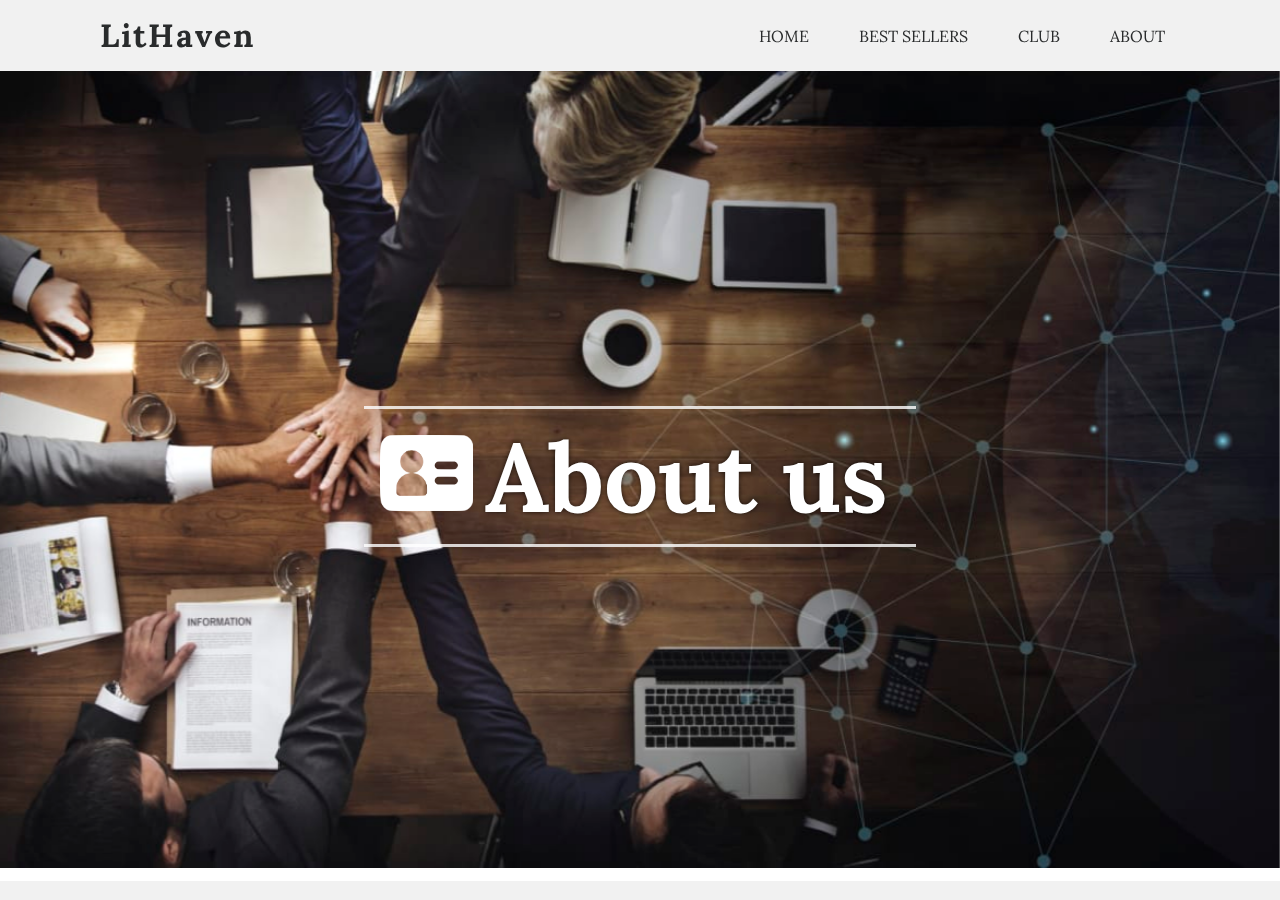
<file: pages/about.html>
<!DOCTYPE html>
<html lang="en">
  <head>
    <meta charset="UTF-8" />
    <meta name="viewport" content="width=device-width, initial-scale=1.0" />
    <title>Document</title>
    <link rel="stylesheet" href="../css/style.css" />
  </head>
  <body>
    <div id="scroll-wrapper">
      <nav>
        <a class="nav-logo" href="../index.html">LitHaven</a>
        <ul>
          <li><a href="../index.html">Home</a></li>
          <li><a href="../pages/best_seller.html">Best sellers</a></li>
          <li><a href="../pages/club.html">Club</a></li>
          <li><a href="../pages/about.html">About</a></li>
        </ul>
      </nav>
      <header>
        <!-- <img
          src="images/books-foreground.png"
          alt="parallax-foreground"
          class="foreground"
        /> -->
        <!-- attribution -->
        <!-- https://www.freepik.com/free-photo/aerial-view-business-team_17117573.htm#query=about&position=21&from_view=search&track=sph -->
        <img
          class="background"
          sizes="(max-width: 1400px) 100vw, 1400px"
          srcset="
            ../images/about-bg/aerial-view-business-team_jvbdwp_c_scale,w_200.jpg   200w,
            ../images/about-bg/aerial-view-business-team_jvbdwp_c_scale,w_595.jpg   595w,
            ../images/about-bg/aerial-view-business-team_jvbdwp_c_scale,w_849.jpg   849w,
            ../images/about-bg/aerial-view-business-team_jvbdwp_c_scale,w_1101.jpg 1101w,
            ../images/about-bg/aerial-view-business-team_jvbdwp_c_scale,w_1319.jpg 1319w,
            ../images/about-bg/aerial-view-business-team_jvbdwp_c_scale,w_1400.jpg 1400w
          "
          src="./images/about-bg/aerial-view-business-team_jvbdwp_c_scale,w_1400.jpg"
          alt=""
        />
        <div class="header-title">
          <!-- attribution -->
          <!-- <a href="https://www.freepik.com/icon/night-club_8413879#fromView=search&term=club&page=1&position=0">Icon by ppangman</a> -->
          <img
            class="logo-img"
            src="../images/id-card.png"
            alt="LOGO"
            srcset=""
          />
          <h1>About us</h1>
        </div>
      </header>
      <section class="introduction">
        <h2>About Us</h2>
        <p class="intro-text">
          Welcome to the world of LitHaven, where imagination knows no bounds.
          We are dedicated to creating a space where literature thrives and
          where book lovers and authors unite. Whether you're a seasoned
          bibliophile or a casual reader, LitHaven is your sanctuary for all
          things literary.
        </p>
        <p class="intro-text">
          Our carefully curated selection features bestsellers that have left an
          indelible mark, hidden literary gems waiting to be uncovered in our
          book club, and the opportunity to connect with the brilliant minds
          behind the stories through our author spotlight. At LitHaven, we hold
          a deep appreciation for the magic of storytelling and the profound
          impact of books that transport us, evoke emotions, and ignite
          conversations.
        </p>
      </section>
      <section class="contact-cards">
        <div class="card">
          <img src="../images/3551739.jpg" alt="" class="card-avatar" />
          <h4 class="card-title">title</h4>
          <p class="card-body">
            Lorem ipsum dolor sit amet consectetur, adipisicing elit. Cumque
            earum, sunt blanditiis eveniet necessitatibus quia! Sapiente,
            aperiam adipisci rerum aspernatur harum ducimus unde? Non alias
            magnam.
          </p>
        </div>
        <div class="card">
          <img src="../images/3551739.jpg" alt="" class="card-avatar" />
          <h4 class="card-title">title</h4>
          <p class="card-body">
            Lorem ipsum dolor sit amet consectetur, adipisicing elit. Cumque
            earum, sunt blanditiis eveniet necessitatibus quia! Sapiente,
            aperiam adipisci rerum aspernatur harum ducimus unde? Non alias
            magnam.
          </p>
        </div>
        <div class="card">
          <img src="../images/3551739.jpg" alt="" class="card-avatar" />
          <h4 class="card-title">title</h4>
          <p class="card-body">
            Lorem ipsum dolor sit amet consectetur, adipisicing elit. Cumque
            earum, sunt blanditiis eveniet necessitatibus quia! Sapiente,
            aperiam adipisci rerum aspernatur harum ducimus unde? Non alias
            magnam.
          </p>
        </div>
        <div class="card">
          <img src="../images/3551739.jpg" alt="" class="card-avatar" />
          <h4 class="card-title">title</h4>
          <p class="card-body">
            Lorem ipsum dolor sit amet consectetur, adipisicing elit. Cumque
            earum, sunt blanditiis eveniet necessitatibus quia! Sapiente,
            aperiam adipisci rerum aspernatur harum ducimus unde? Non alias
            magnam.
          </p>
        </div>
        <!-- <div class="card">
          <img src="./images/3551739.jpg" alt="" class="card-avatar" />
          <h4 class="card-title">title</h4>
          <p class="card-body">
            Lorem ipsum dolor sit amet consectetur, adipisicing elit. Cumque
            earum, sunt blanditiis eveniet necessitatibus quia! Sapiente,
            aperiam adipisci rerum aspernatur harum ducimus unde? Non alias
            magnam.
          </p>
        </div> -->
      </section>
      <section class="contact-form spotlight">
        <h2>Register Now</h2>
        <p class="register-why">
          Stay in the loop with the latest literary wonders, exclusive book
          releases, and author insights. Register now to never miss a chapter of
          our literary journey!
        </p>
        <form class="register-form">
          <div class="form-group">
            <input
              type="email"
              id="email"
              name="email"
              placeholder="Enter email"
              required
            />
          </div>
          <button type="submit">Submit</button>
        </form>
      </section>
      <footer>
        <hr class="footer-top-line" />
        <div class="main-footer">
          <div class="left-column">
            <h4>Navigation</h4>
            <ul class="footer-links">
              <li><a href="./index.html">Home</a></li>
              <li><a href="../pages/best_seller.html">Bestsellers</a></li>
              <li><a href="../pages/club.html">Club</a></li>
              <li><a href="../pages/about.html">About</a></li>
            </ul>
          </div>
          <div class="middle-column">
            <img
              class="logo-img invert"
              src="../images/logo.png"
              alt="LOGO"
              srcset=""
            />
            <a class="nav-logo" href="../index.html">LitHaven</a>
          </div>
          <div class="right-column">
            <h4>Contact Us</h4>
            <div>
              <p>Email: info@lithaven.com</p>
              <p>Phone: (123) 456-7890</p>
            </div>
          </div>
        </div>
        <hr class="footer-top-line" />
        <p class="copyrights">
          &copy; 2023 Group 2 | LitHaven | All rights reserved.
        </p>
      </footer>
    </div>
  </body>
</html>
</file>
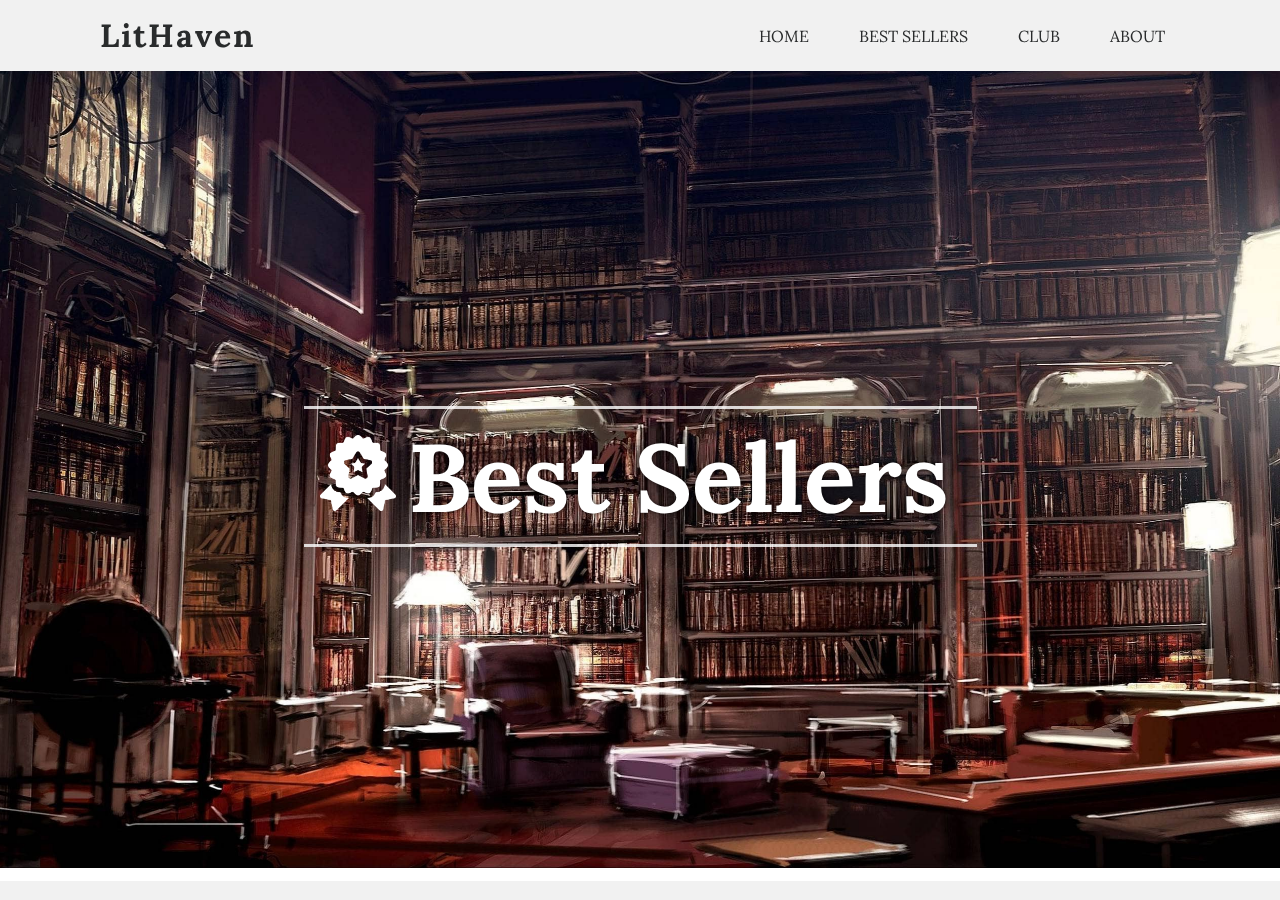
<file: pages/best_seller.html>
<!DOCTYPE html>
<html lang="en">
  <head>
    <meta charset="UTF-8" />
    <meta name="viewport" content="width=device-width, initial-scale=1.0" />
    <title>Document</title>
    <link rel="stylesheet" href="../css/style.css" />
  </head>
  <body>
    <div id="scroll-wrapper">
      <nav>
        <a class="nav-logo" href="../index.html">LitHaven</a>
        <ul>
          <li><a href="../index.html">Home</a></li>
          <li><a href="../pages/best_seller.html">Best sellers</a></li>
          <li><a href="../pages/club.html">Club</a></li>
          <li><a href="../pages/about.html">About</a></li>
        </ul>
      </nav>
      <header>
        <!-- <img
          src="images/books-foreground.png"
          alt="parallax-foreground"
          class="foreground"
        /> -->
        <img
          class="background"
          sizes="(max-width: 1400px) 100vw, 1400px"
          srcset="
            ../images/books-background/pachadno4.jpg  200w,
            ../images/books-background/pachadno4.jpg  656w,
            ../images/books-background/pachadno4.jpg  926w,
            ../images/books-background/pachadno4.jpg 1183w,
            ../images/books-background/pachadno4.jpg 1292w,
            ../images/books-background/pachadno4.jpg 1400w
          "
          src="../images/books-background/pachadno4.jpg"
          alt="background Librabry image"
        />
        <div class="header-title">
          <!-- attribution -->
          <!-- <a href="https://www.freepik.com/icon/night-club_8413879#fromView=search&term=club&page=1&position=0">Icon by ppangman</a> -->
          <img
            class="logo-img"
            src="../images/medal.png"
            alt="LOGO"
            srcset=""
          />
          <h1>Best Sellers</h1>
        </div>
      </header>
      <section>
        <div class="image-grid">
          <div class="image-set">
            <img src="../images/bestseller6.jpg" alt="bestseller1" />

            <div class="image-overlay">
              <h3>The Mountain Is You: Transforming Self</h3>
            </div>
          </div>

          <div class="image-set">
            <img src="../images/bestseller7.jpg" alt="bestseller2" />

            <div class="image-overlay">
              <h3>The Psychology of Money: Timeless lessons</h3>
            </div>
          </div>
          <div class="image-set">
            <img src="../images/bestseller8.jpg" alt="bestseller2" />

            <div class="image-overlay">
              <h3>It Ends with Us: A Novel (Volume 1)</h3>
            </div>
          </div>
          <div class="image-set">
            <img src="../images/bestseller9.jpg" alt="bestseller3" />

            <div class="image-overlay">
              <h3>Meditations: A New Translation</h3>
            </div>
          </div>
        </div>
      </section>

      <section>
        <div class="bestseller_detail">
          <div>
            <img src="../images/bestseller6.jpg" alt="Bestseller mountain" />
          </div>
          <div class="main_detail">
            <h2>MOUNTAIN</h2>
            <p>
              Coexisting but conflicting needs create self-sabotaging behaviors.
              This is why we resist efforts to change, often until they feel
              completely futile. But by extracting crucial insight from our most
              damaging habits, building emotional intelligence by better
              understanding our brains and bodies, releasing past experiences
              especially ones that seem impossible to overcome. To scale our
              mountains, we actually have to do the deep internal work of
              excavating trauma, building resilience, and adjusting how we show
              up for the climb. In the end, it is not the mountain we master,
              but ourselves. Brianna is the author of several books, including
              the international bestsellers "101 Essays That Change The Way You
              Think" and "The Mountain Is You." In her own words, she says, "I
              believe that the root of being human is learning how to think.
              From this, we learn how to love, share, coexist, tolerate, give,
              and create. I believe the first and most important duty we have is
              to actualize the potential we were born with ? both for ourselves
              and for the world. The unspoken line of everything I write is:
              'This idea changed my life.' I hope my books do that for you. I
              hope they deeply inspire you, and I hope they help you become the
              person you've always wanted to be."
            </p>
          </div>
        </div>
      </section>

      <section>
        <div class="bestseller_detail">
          <div>
            <img src="../images/bestseller7.jpg" alt="Bestseller Psychology" />
          </div>
          <div class="main_detail">
            <h2>PSYCHOLOGY</h2>
            <p>
              Doing well with money isn’t necessarily about what you know. It’s
              about how you behave. And behavior is hard to teach, even to
              really smart people. Money―investing, personal finance, and
              business decisions―is typically taught as a math-based field,
              where data and formulas tell us exactly what to do. But in the
              real world people don’t make financial decisions on a spreadsheet.
              They make them at the dinner table, or in a meeting room, where
              personal history, your own unique view of the world, ego, pride,
              marketing, and odd incentives are scrambled together. Morgan
              Housel is a partner at The Collaborative Fund and a former
              columnist at The Motley Fool and The Wall Street Journal. He is a
              two-time winner of the Best in Business Award from the Society of
              American Business Editors and Writers, winner of the New York
              Times Sidney Award, and a two-time finalist for the Gerald Loeb
              Award for Distinguished Business and Financial Journalism. He
              lives in Seattle with his wife and two kids.
            </p>
          </div>
        </div>
      </section>

      <footer>
        <hr class="footer-top-line" />
        <div class="main-footer">
          <div class="left-column">
            <h4>Navigation</h4>
            <ul class="footer-links">
              <li><a href="../index.html">Home</a></li>
              <li><a href="../pages/best_seller.html">Bestsellers</a></li>
              <li><a href="../pages/club.html">Club</a></li>
              <li><a href="../pages/about.html">About</a></li>
            </ul>
          </div>
          <div class="middle-column">
            <img
              class="logo-img invert"
              src="../images/logo.png"
              alt="LOGO"
              srcset=""
            />
            <a class="nav-logo" href="../index.html">LitHaven</a>
          </div>
          <div class="right-column">
            <h4>Contact Us</h4>
            <div>
              <p>Email: info@lithaven.com</p>
              <p>Phone: (123) 456-7890</p>
            </div>
          </div>
        </div>
        <hr class="footer-top-line" />
        <p class="copyrights">
          &copy; 2023 Group 2 | LitHaven | All rights reserved.
        </p>
      </footer>
    </div>
  </body>
</html>
</file>
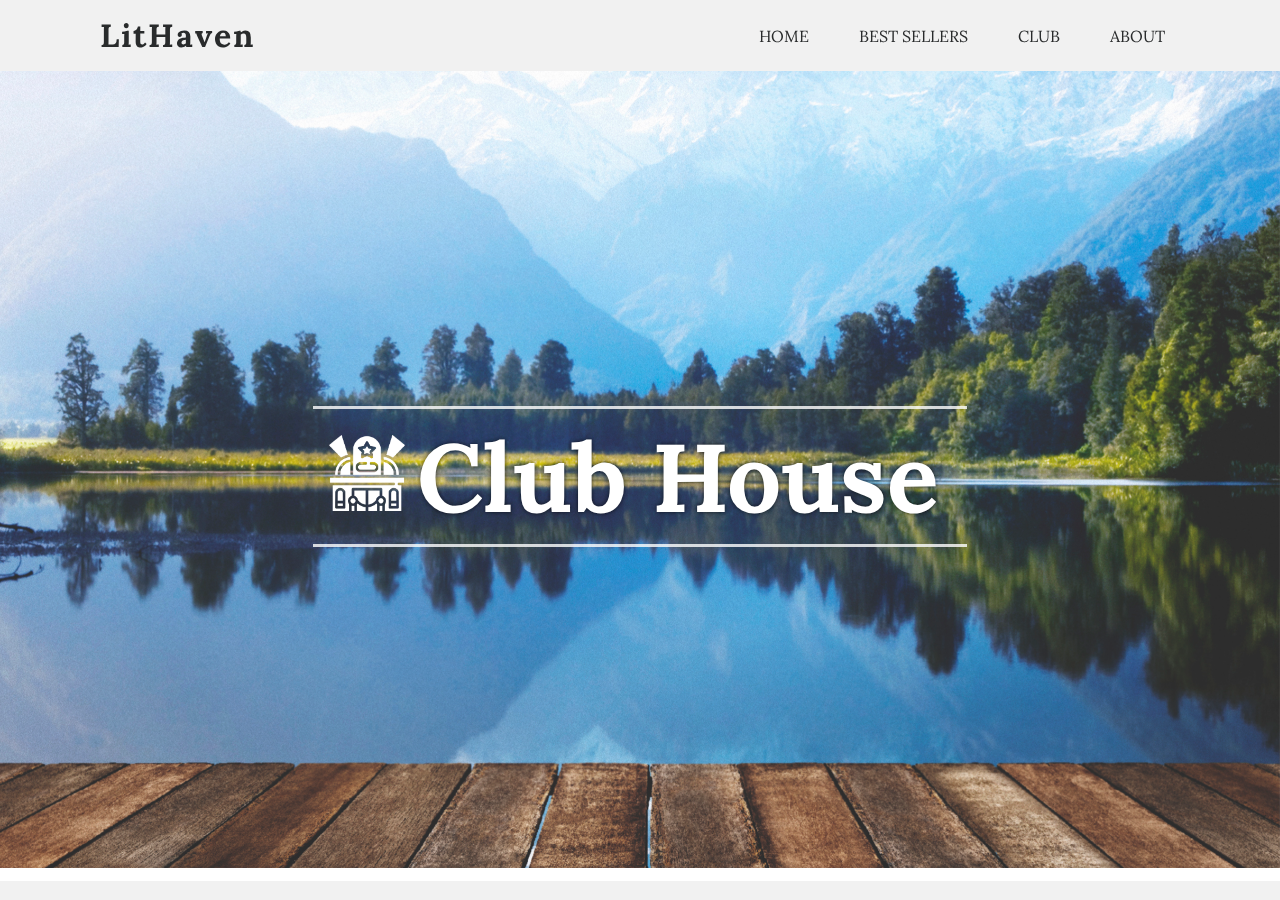
<file: pages/club.html>
<!DOCTYPE html>
<html lang="en">
  <head>
    <meta charset="UTF-8" />
    <meta name="viewport" content="width=device-width, initial-scale=1.0" />
    <title>Document</title>
    <link rel="stylesheet" href="../css/style.css" />
  </head>
  <body>
    <div id="scroll-wrapper">
      <nav>
        <a class="nav-logo" href="../index.html">LitHaven</a>
        <ul>
          <li><a href="../index.html">Home</a></li>
          <li><a href="../pages/best_seller.html">Best sellers</a></li>
          <li><a href="../pages/club.html">Club</a></li>
          <li><a href="../pages/about.html">About</a></li>
        </ul>
      </nav>
      <header>
        <!-- <img
          src="images/club-foreground.png"
          alt="parallax-foreground"
          class="foreground"
        /> -->
        <img class="background" src="../images/club-background.jpg" alt="" />
        <div class="header-title">
          <!-- attribution -->
          <!-- <a href="https://www.freepik.com/icon/night-club_8413879#fromView=search&term=club&page=1&position=0">Icon by ppangman</a> -->
          <img
            class="logo-img"
            src="../images/night-club.png"
            alt="LOGO"
            srcset=""
          />
          <h1>Club House</h1>
        </div>
      </header>
      <section class="genres">
        <h2>Explore Our Genres</h2>

        <div class="genre-container">
          <div class="genre">
            <h3>Mystery</h3>
            <p>
              Uncover hidden truths and solve puzzling mysteries. Engage in
              clever investigations and surprising twists.
            </p>
          </div>
          <div class="genre">
            <h3>Fantasy</h3>
            <p>
              Embark on epic adventures in magical realms. Encounter mythical
              creatures and enchanted landscapes.
            </p>
          </div>
          <div class="genre">
            <h3>Adventure</h3>
            <p>
              Brace yourself for thrilling journeys and daring quests.
              Experience adrenaline-pumping action and daring feats.
            </p>
          </div>
          <div class="genre">
            <h3>Science Fiction</h3>
            <p>
              Explore futuristic worlds and technological wonders. Imagine
              advanced technology and possibilities beyond.
            </p>
          </div>
        </div>
        <p class="genre-intro">
          Embark on a literary journey through a diverse collection of genres,
          each offering a unique experience. Whether you're seeking thrilling
          mysteries, fantastical realms, daring adventures, or futuristic
          worlds, our carefully curated selection has something for every
          reader. Immerse yourself in the captivating stories that await, and
          let your imagination roam free across the pages of our literary haven.
        </p>
      </section>
      <section class="broken-grid">
        <h2>Our Catalogue</h2>
        <div class="stagger-container">
          <div class="box quote">
            <p>
              “It is what you read when you don't have to that determines what
              you will be when you can't help it.”
            </p>
            <h5 class="author">- Oscar wilde</h5>
          </div>
          <div class="box cover">
            <img
              src="../images/4828957.jpg"
              alt="Book 2 Cover"
              class="book-cover"
            />
          </div>
          <div class="box icons">
            <img src="../images/logo.png" alt="" srcset="" />
          </div>
          <div class="box cover">
            <img
              src="../images/4824032.jpg"
              alt="Book 2 Cover"
              class="book-cover"
            />
          </div>
          <div class="box icons">
            <img src="../images/medal.png" alt="" srcset="" />
          </div>
          <div class="box icons">
            <img src="../images/id-card.png" alt="" srcset="" />
          </div>
          <div class="box quote">
            <p>
              “Sometimes, you read a book and it fills you with this weird
              evangelical zeal, and you become convinced that the shattered
              world will never be put back together unless and until all living
              humans read the book.”
            </p>
            <h5 class="author">- John Green</h5>
          </div>
        </div>
      </section>
      <section class="final-thoughts">
        <h2>Exploring the Literary World</h2>
        <p>
          As you journey through the pages of LitHaven, you're diving into a
          realm where words create worlds and stories unite us. Let your
          imagination soar as you embark on new adventures, meet intriguing
          characters, and discover the power of storytelling.
        </p>
      </section>
      <footer>
        <hr class="footer-top-line" />
        <div class="main-footer">
          <div class="left-column">
            <h4>Navigation</h4>
            <ul class="footer-links">
              <li><a href="../index.html">Home</a></li>
              <li><a href="../pages/best_seller.html">Bestsellers</a></li>
              <li><a href="../pages/club.html">Club</a></li>
              <li><a href="../pages/about.html">About</a></li>
            </ul>
          </div>
          <div class="middle-column">
            <img
              class="logo-img invert"
              src="../images/logo.png"
              alt="LOGO"
              srcset=""
            />
            <a class="nav-logo" href="../index.html">LitHaven</a>
          </div>
          <div class="right-column">
            <h4>Contact Us</h4>
            <div>
              <p>Email: info@lithaven.com</p>
              <p>Phone: (123) 456-7890</p>
            </div>
          </div>
        </div>
        <hr class="footer-top-line" />
        <p class="copyrights">
          &copy; 2023 Group 2 | LitHaven | All rights reserved.
        </p>
      </footer>
    </div>
  </body>
</html>
</file>
<file: css/style.css>
@import url("https://fonts.googleapis.com/css2?family=Bebas+Neue&family=Bitter:ital,wght@0,300;0,400;0,500;0,600;0,700;1,300;1,400;1,500;1,600;1,700&family=Dancing+Script&family=Fira+Sans:ital,wght@0,400;0,500;0,700;1,400;1,600&family=Geologica:wght@400;500;800&family=Lora:ital,wght@0,400;0,500;0,600;0,700;1,400;1,500;1,600;1,700&family=Nunito:wght@400;600;800&family=Orbitron:wght@600&family=Roboto+Mono:wght@400;500&family=Staatliches&family=Tourney:wght@200;400&display=swap");
* {
  margin: 0;
  padding: 0;
  box-sizing: border-box;
  font-family: "Lora", "Courier New", Courier, monospace;
}

nav {
  position: sticky;
  transition: top 0.3s ease-in-out;
  top: 0;
  transform-style: preserve-3d;
  display: flex;
  width: 100%;
  z-index: 2;
  align-items: center;
  padding: 15px 100px;
  flex-wrap: nowrap;
  color: #292b2c;
  background: #f1f1f1;
  justify-content: space-between;
}
.logo-img {
  padding-top: 20px;
  height: 6rem;
  /* width: 6rem; */
}
.nav-logo {
  font-weight: 700;
  text-decoration: none;
  list-style: none;
  color: #292b2c;
  font-size: 2rem;
  letter-spacing: 2px;
  transition: transform 0.2s ease-in-out;
}
.nav-logo:hover {
  cursor: pointer;
  color: #292b2c;
  text-shadow: 0 0 5px rgba(0, 0, 0, 0.2);
  transform: scale(1.05);
}
nav ul {
  display: flex;
  justify-content: center;
}
nav ul li {
  list-style: none;
  margin-left: 20px;
}
nav ul li a {
  text-decoration: none;
  padding: 6px 15px;
  text-transform: uppercase;
  color: #292b2c;
  border-radius: 20px;
}
nav ul li a:hover {
  text-decoration: none;
  padding: 6px 15px;
  color: #fff;
  box-shadow: 0px 2px 5px gray;
  background: #292b2c;
  transition: 0.2s ease-in-out;
}

.header-title {
  display: flex;
  color: white;
  border-top: 0.2rem solid white;
  border-bottom: 0.2rem solid white;
  /* border-radius: 24px; */
  padding: 6px 16px;
  border-color: rgba(255, 255, 255, 0.8);
  text-shadow: 0 0 5px rgba(0, 0, 0, 0.7);
}
.header-title h1 {
  padding: 0px 12px;
  font-size: 6rem;
}
#scroll-wrapper {
  height: 100vh;
  overflow-y: auto;
  overflow-x: hidden;
  perspective: 100px;
}

header {
  transform-style: preserve-3d;
  position: relative;
  display: flex;
  justify-content: center;
  align-items: center;
  height: 90%;
  width: 100vw;
  z-index: -1;
}

.foreground,
.background {
  position: absolute;
  width: 100%;
  height: 100%;
  object-fit: cover;
  z-index: -1;
}
.background {
  /* background-size: cover; */
  /* background-image: url("images/books-background/books-shelf_fc8scg_c_scale,w_1400.jpg"); */
  transform: translateZ(-100px) scale(2);
}
.foreground {
  height: 200%;
  transform: translateZ(-50px) scale(1.5);
}

section {
  transform-style: preserve-3d;
  font-size: 1.4rem;
  padding: 2rem;
  background-color: #f1f1f1;
  color: gray;
}

footer {
  background: #f1f1f1;
}
.footer-top-line {
  margin: 0px 28px;
  /* padding: 10px; */
  border-style: solid;
  /* border-width: 2px; */
  border-color: lightgray;
}

.main-footer {
  margin: 20px 0px;
  height: 25%;
  display: grid;
  grid-template-columns: repeat(3, 1fr);
}
.middle-column {
  /* background-color: lightpink; */
  display: flex;
  flex-direction: column;
  /* row-gap: 12px; */
  justify-content: space-evenly;
  align-items: center;
}
.left-column {
  display: flex;
  justify-content: center;
  align-items: center;
  color: gray;
  flex-direction: column;
}
.right-column {
  display: flex;
  color: gray;
  row-gap: 16px;
  flex-direction: column;
  justify-content: center;
  align-items: center;
}
.right-column div {
  display: flex;
  row-gap: 6px;
  flex-direction: column;
  align-items: center;
}
.left-column h4,
.right-column h4 {
  /* text-decoration: underline; */
  text-transform: uppercase;
  margin-bottom: 8px;
}
.footer-links {
  display: flex;
  flex-direction: column;
  justify-content: center;
  align-items: center;
  row-gap: 6px;
  list-style: none;
}
.footer-links li a,
.right-column div p {
  cursor: pointer;
  font-size: 1rem;
  color: gray;
  text-decoration: none;
  transition: color 0.2s ease-in-out;
}
.footer-links li a:hover,
.right-column div p:hover {
  color: black;
  text-decoration: underline;
}

.invert {
  height: 4rem;
  width: 4rem;
  filter: invert(100%);
}
.copyrights {
  padding: 12px 0px;
  display: flex;
  justify-content: center;
  color: gray;
}
.introduction,
.spotlight {
  display: flex;
  align-items: center;
  text-align: center;
  row-gap: 12px;
  flex-direction: column;
}
.introduction a {
  margin-top: 12px;
  text-decoration: none;
  background-color: #292b2c;
  color: #f1f1f1;
  padding: 8px 16px;
  border-radius: 20px;
  transition: transform 0.3s ease-in-out;
}
.introduction a:hover {
  transform: translate(1px, -2px);
  opacity: 0.9;
  /* box-shadow: 0px 0px 5px rgba(0, 0, 0, 0.4); */
}
.introduction a:active {
  opacity: 0.6;
}

.book-grid {
  display: flex;
  width: 100%;
  margin: 40px 0px;
  justify-content: space-evenly;
}
.book {
  width: 132px;
  cursor: pointer;
  position: relative;
}
.book ::after {
  content: "";
  top: 0;
  left: 0;
  position: absolute;
  width: 100%;
  height: 100%;
  background: rgba(0, 0, 0, 0.5);
}
.readers-corner {
  padding-bottom: 60px;
  display: flex;
  flex-direction: column;
  align-items: center;
}
.reader-info {
  margin-top: 12px;
  position: relative;
  /* animation: rotateQuotes 15s infinite; */
}
.reader-name {
  text-align: end;
}
.broken-grid {
  /* height: 700px; */
  display: flex;
  flex-direction: column;
  align-items: center;
  /* font-weight: 500; */
  /* font-style: italic; */
  text-transform: uppercase;
  /* background-color: lightpink; */
}
.quote,
.slot {
  height: 100px;
  width: 100px;
}
.box {
  width: 100%;
  height: 100%;
  border-radius: 6px;
  transition: transform 0.2s ease-in-out;
}

.box:hover {
  transform: scale(1.02);
}
.quote {
  box-shadow: 0px 0px 5px black;
  background: #292b2c;
  display: flex;
  flex-direction: column;
  justify-content: center;
  padding: 12px;
  color: #f1f1f1;
  text-shadow: inset 0px 0px 5px rgba(255, 255, 255, 0.5);
  /* align-items: center; */
}
.quote p {
  width: 100%;
  /* margin: 12px; */
  height: min-content;
  padding: 0;
  margin-top: 12px;
  font-size: 1rem;
  display: inline;
}
.quote h5 {
  text-align: end;
  margin-right: 20px;
}

.cover img {
  /* height: 100%; */
  width: 100%;
  box-shadow: 0px 0px 5px black;
  object-fit: cover;
}
.icons {
  display: flex;
  justify-content: center;
  align-items: center;
  box-shadow: 0px 0px 5px black;
  background: #292b2c;
}
.icons img {
  /* width: 100%; */
  margin: 24px;
  height: 120px;
}
.final-thoughts h2 {
  /* display: flex; */
  text-align: center;
  margin: 20px 40px;
}
.stagger-container {
  display: grid;
  width: 100%;
  height: 100%;
  margin-top: 20px;
  grid-template-columns: repeat(4, 1fr);
  grid-template-rows: minmax(auto, 200px);
  row-gap: 12px;
  column-gap: 12px;
  /* grid-auto-flow: dense; */
}
.stagger-container .box:nth-child(1) {
  grid-column: span 2;
  grid-row: span 1;
}
.stagger-container .box:nth-child(2),
.stagger-container .box:nth-child(4) {
  grid-column: span 1;
  grid-row: span 2;
}

.stagger-container .box:nth-child(7) {
  grid-column: span 3;
  grid-row: span 1;
}
.genres {
  text-align: center;
  padding: 32px;
  cursor: default;
}
.genre-container {
  margin-top: 20px;
  display: grid;
  grid-template-columns: repeat(4, 1fr);
}
.genre h3 {
  border-top: 2px solid black;
  border-bottom: 2px solid black;
  font-weight: 700;
  margin: 0px 20px;
  color: #292b2c;
}
.genre p {
  font-size: 1.2rem;
  margin-top: 6px;
  font-style: italic;
}
.genre-intro {
  margin-top: 32px;
}
/* Best seller Image overlay */

.image-grid {
  display: grid;
  grid-template-columns: repeat(auto-fit, minmax(200px, 1fr));
  grid-gap: 50px;
}

.image-set {
  position: relative;
  overflow: hidden;
  border-radius: 10px;
}

.image-set img {
  width: 100%;
  height: auto;
  display: block;
  max-width: 400px;
  max-height: 450px;
  transition: transform 0.3s;
}

.image-set:hover img {
  transform: scale(1.1);
}
.image-overlay {
  position: absolute;
  top: 0;
  left: 0;
  width: 100%;
  height: 100%;
  display: flex;
  align-items: center;
  justify-content: center;
  background-color: rgba(0, 0, 0, 0.6);
  opacity: 0;
  transition: opacity 0.3s;
}
.image-overlay h3 {
  color: #fff;
  font-size: 20px;
  text-align: center;
}
.image-set:hover .image-overlay {
  opacity: 1;
}

.bestseller_detail {
  display: grid;
  grid-template-columns: 30% 70%;
  grid-template-rows: auto;
  gap: 20px;
  align-items: flex-start;
}

.bestseller_detail img {
  width: 100%;
  height: auto;
  max-width: 400px;
  max-height: 500px;
}

.main_detail {
  font-size: 1.6vw;
  color: black;
  font-style: italic;
}
.contact-cards {
  display: grid;
  grid-template-columns: repeat(4, 1fr);
  column-gap: 32px;
}
.card {
  display: flex;
  flex-direction: column;
  justify-content: space-evenly;
  align-items: center;
  text-align: center;
  padding: 12px;
  background-color: rgba(128, 128, 128, 0.1);
  border-radius: 12px;
  height: 600px;
}
.card-avatar {
  /* height: 40%; */
  width: 80%;
  border-radius: 50%;
}
.card-body {
  border-top: 2px solid lightgray;
  /* background-color: #292b2c; */
  /* color: #f1f1f1; */
}
/* .card:nth-of-type(odd) {
  background-color: lightpink;
}

.card:nth-of-type(even) {
  background-color: lightblue;
} */
.contact-form {
  text-align: center;
  font-size: 1.2rem;
}
.register-form {
  display: flex;
  width: 80%;
  justify-content: center;
  /* background-color: lightblue; */
}
.register-form input {
  /* display: inline-block; */
  width: 100%;
  padding: 6px;
  border: 1px solid #ccc;
  border-radius: 5px;
  font-size: 1.1rem;
  /* font-size: 14px; */
  color: #333;
}

.register-form button {
  /* display: inline-block; */
  /* margin-top: 12px; */
  margin: 0px 12px;
  padding: 0px 20px;
  border: none;
  border-radius: 20px;
  background-color: #292b2c;
  color: #f1f1f1;
  cursor: pointer;
  font-size: 16px;
  transition: background-color 0.3s;
}

.register-form button:hover {
  opacity: 0.8;
}

.register-form button:active {
  opacity: 0.6;
}
@media screen and (max-width: 768px) {
  .contact-cards{
    row-gap: 20px;
    grid-template-columns: repeat(2,1fr);
  }
  nav {
    flex-direction: column;
    align-items: center;
    padding: 15px 20px;
  }
  .header-title h1 {
    font-size: 5rem;
  }
  nav ul {
    margin: 16px 0px;
  }
  nav ul li {
    margin: 6px 0;
  }
  .stagger-container {
    grid-template-columns: repeat(3, 1fr);
  }
  .stagger-container .box:nth-child(7) {
    grid-column: span 2;
    grid-row: span 1;
  }
  .stagger-container .box:nth-child(3),
  .stagger-container .box:nth-child(6) {
    display: none;
  }
  .genre-container {
    grid-template-columns: repeat(2, 1fr);
  }
  .genre-container .genre {
    margin: 12px 8px;
  }
  .image-set img {
    width: 100%;
    height: auto;
    display: block;
    max-width: 280px;
    max-height: 350px;
    transition: transform 0.3s;
  }
}

@media screen and (max-width: 480px) {
   .contact-cards{
    row-gap: 20px;
    grid-template-columns: 1fr;
  }
  .logo-img {
    border: none;
    display: none;
  }
  .header-title,
  .header-title h1 {
    border: none;
  }
  nav {
    align-items: center;
  }
  nav ul {
    flex-direction: column;
    align-items: center;
    margin: 0;
  }
  .header-title h1 {
    font-size: 3rem;
  }
  .main-footer {
    grid-template-columns: 1fr;
  }
  .book-grid {
    flex-direction: column;
    align-items: center;
    row-gap: 40px;
  }
  .middle-column {
    display: none;
  }
  .right-column {
    margin-top: 12px;
  }
  .stagger-container {
    grid-template-columns: repeat(2, 1fr);
  }
  .stagger-container .box:nth-child(5) {
    grid-column: span 2;
    grid-row: span 2;
  }
  .genre-container {
    grid-template-columns: 1fr;
  }
  .bestseller_detail {
    grid-template-columns: 1fr;
  }

  .bestseller_detail img {
    max-width: 200px;
    max-height: 300px;
  }

  .undecided_image1_detail {
    margin: 20px;
  }
}
.reader-info {
  animation: rotateQuotes 8s infinite linear;
  opacity: 0; /* Hide all initially */
}

.type__1 {
  animation-delay: 0s;
}

.type__2 {
  animation-delay: 3s;
}

.type__3 {
  animation-delay: 6s;
}

@keyframes rotateQuotes {
  0% {
    transform: translateY(100%);
  }
  10%,
  90% {
    transform: translateY(0);
    opacity: 1;
  }
  100% {
    transform: translateY(-100%);
    opacity: 0;
  }
}
</file>
